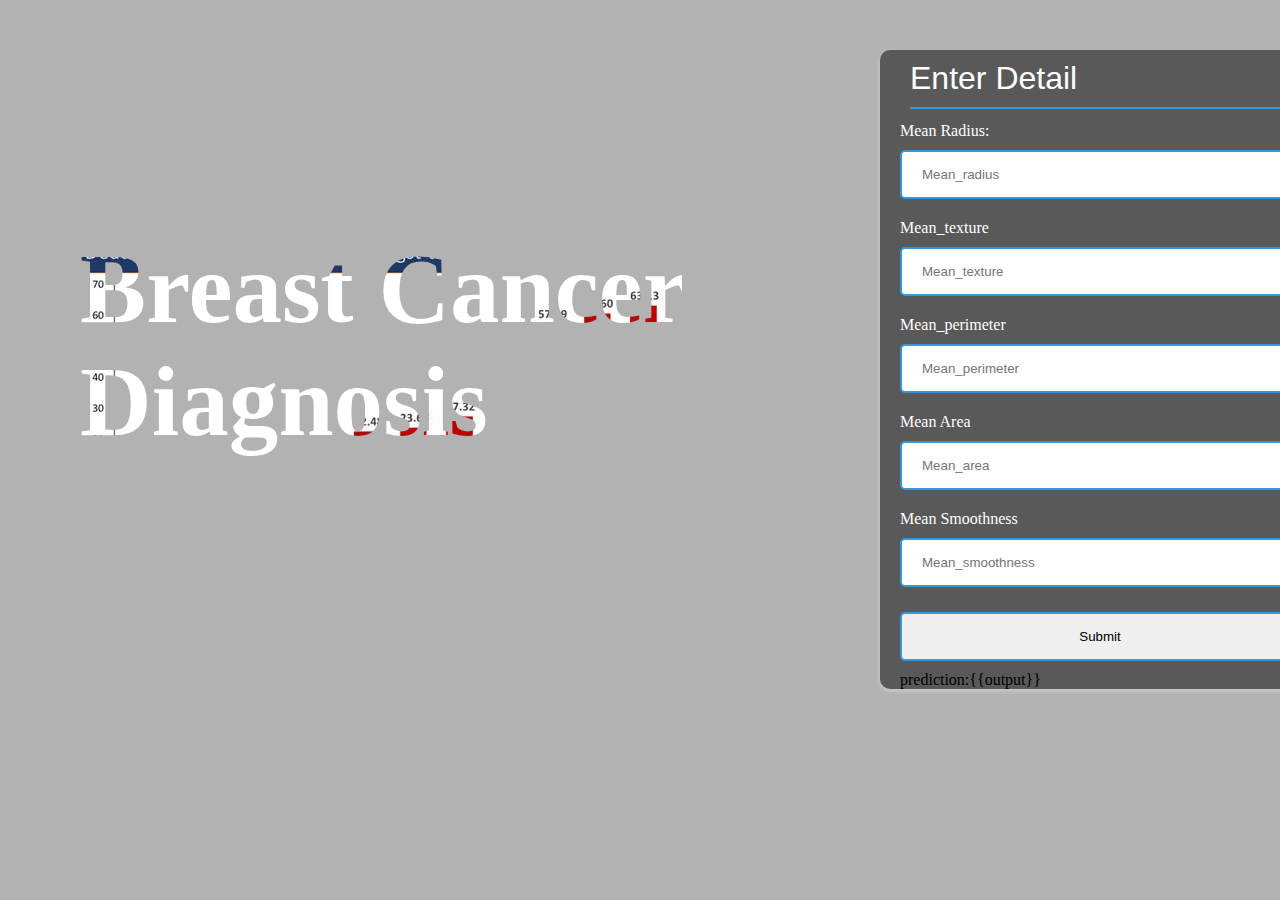
<file: templates/index.html>
<!DOCTYPE html>
<html lang="en">
  <head>
    <meta charset="UTF-8" />
    <meta http-equiv="X-UA-Compatible" content="IE=edge" />
    <meta name="viewport" content="width=device-width, initial-scale=1.0" />
    <link rel="stylesheet" href="./Css/index.css" />
    <title>Document</title>
  </head>
  <body>
    <div class="houseContainer">
      <div class="houseContainer_result">
        <div class="image">
          <h1>Breast Cancer Diagnosis</h1>
        </div>
        <form class="Form" action="http://127.0.0.1:5000/prediction" method="post">
          <h1>Enter Detail</h1>
          <div class="formInput">
            <div class="formInput_container">
              <p>Mean Radius:</p>
              <input type="number" name="Mean_radius" placeholder="Mean_radius" step=0.0001 />
            </div>
            <div class="formInput_container">
              <p>Mean_texture</p>
              <input type="number" name="Mean_texture" placeholder="Mean_texture" step=0.0001/>
            </div>
            <div class="formInput_container">
              <p>Mean_perimeter</p>
              <input type="number"name="Mean_perimeter" placeholder="Mean_perimeter" step=0.0001/>
            </div>
            <div class="formInput_container">
              <p>Mean Area</p>
              <input type="number" name="Mean_area" placeholder="Mean_area" step=0.0001 />
            </div>
            <div class="formInput_container">
              <p>Mean Smoothness</p>
              <input type="number" name="Mean_smoothness" placeholder="Mean_smoothness" min="1" step=0.0001/>
            </div>

            <input type="submit">
          </div>
          prediction:{{output}}
        </form>
      </div>
    </div>
  </body>
</html>
</file>
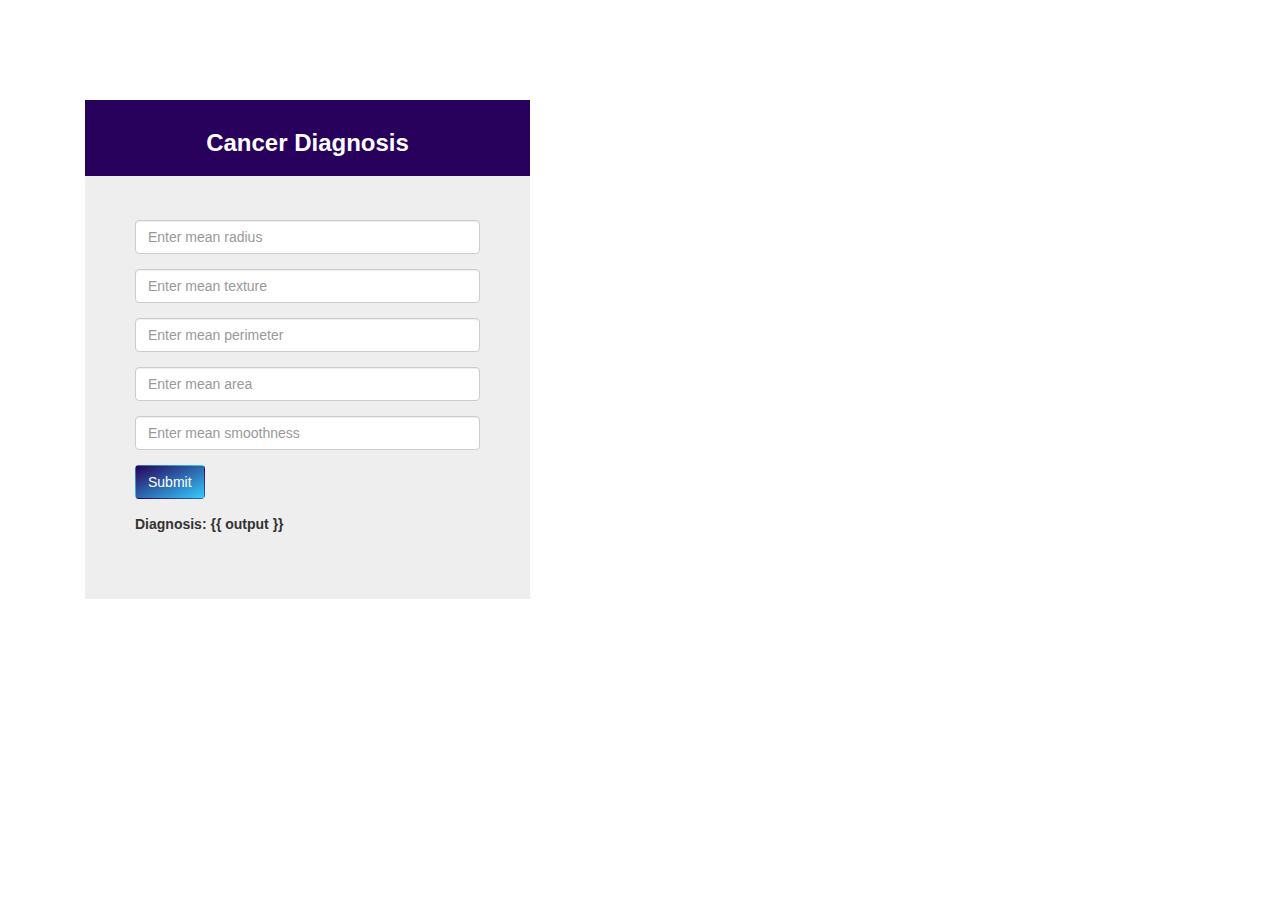
<file: templates/cancer.html>
<!DOCTYPE html>
<html>
<head>
	<title>Cancer Diagnosis</title>

<meta charset="utf-8">
<meta name="viewport" content="width=device-width, initial-scale=1">
<link rel="stylesheet" href="https://maxcdn.bootstrapcdn.com/bootstrap/3.4.1/css/bootstrap.min.css">
<script src="https://ajax.googleapis.com/ajax/libs/jquery/3.5.1/jquery.min.js"></script>
<script src="https://maxcdn.bootstrapcdn.com/bootstrap/3.4.1/js/bootstrap.min.js"></script>

<style type="text/css">
	.btn{
		background: linear-gradient(to bottom right, #28015c, #33ccff);
		color: white;
	}
	.fform{
		background-color: #eee;
		padding: 50px;
		margin-top: 70px;

	}
	.heading{
		background-color: #28015c;
		padding: 10px;
		color: white;
		text-align: center;
	}
	.top {
		position: relative;
		margin-top:100px;
	}
	body {
		background: url('https://www.willametteinnovators.com/wp-content/uploads/2019/07/AdobeStock_214437078-1024x724.jpeg');
		background-size: cover;
	}
	
</style>
</head>
<body style="background-repeat: no-repeat; background-size: 100% 100%; background-attachment: fixed;">
	<div class="col-lg-12">
		<div class="container">
			<div class="col-lg-5 top">
				<div class="col-lg-12 heading">
					<h3><b>Cancer Diagnosis</b></h3>
				</div>
				<form class="form fform" action="https://cancer-diagnosis-project.herokuapp.com/prediction" method="post">
					<div class="form-group">
						<input type="number" name="Mean_radius" placeholder="Enter mean radius" step=0.001 class="form-control">
					</div>
					<div class="form-group">
						<input type="number" name="Mean_texture" placeholder="Enter mean texture" step=0.001 class="form-control">
					</div>
					<div class="form-group">
						<input type="number" name="Mean_perimeter" placeholder="Enter mean perimeter" step=0.001 class="form-control">
					</div>
					<div class="form-group">
						<input type="number" name="Mean_area" placeholder="Enter mean area" step=0.001 class="form-control">
					</div>
                    <div class="form-group">
						<input type="number" name="Mean_smoothness" placeholder="Enter mean smoothness" step=0.001 class="form-control">
					</div>
					<div class="form-group">
						<input type="submit" name="submit" value="Submit" class="btn btn-md">
					</div>
					<div class="form-group">
						<b> Diagnosis: {{ output }} </b>
					</div>

				</form>
			</div>
		</div>
	</div>
</body>
</html>
</file>
<file: templates/Css/index.css>
body {
  margin: 0;
  padding: 0;
}
* {
  margin: 0;
}
.houseContainer {
  background-image: linear-gradient(rgba(0, 0, 0, 0.3), rgba(0, 0, 0, 0.3)),
    url("https://www.einfochips.com/blog/wp-content/uploads/2020/12/how-edge-ai-is-transforming-healthcare-blog-fetaured-1280x720.jpg");
  background-position: center;
  background-repeat: no-repeat;
  background-size: cover;
  height: 100vh;
}
.houseContainer_result {
  display: flex;
  align-items: center;
  justify-content: space-between;
  padding: 0 80px;
}
.Form {
  display: flex;
  flex-direction: column;
  width: 500px;
  /* align-items: center;
      justify-content: center; */
  text-align: start;
  background: rgba(0, 0, 0, 0.5);
  border-radius: 10px;
  box-shadow: 0px 2px 5px 0 rgba(249, 249, 249, 0.4);
  padding: 0 20px;
  margin-top: 50px;
}
.Form h1 {
  font-family: sans-serif;
  font-weight: 400;
  color: #fff;
  padding: 10px;
  position: relative;
}
.formInput_container {
  display: flex;
  flex-direction: column;
  margin: 5px 0;
}
.formInput_container p {
  color: #fff;
}
.formInput {
  margin-top: 10px;
}
.image h1 {
  font-size: 6.2rem;
  font-weight: 800;
  width: 800px;
  background: url(../Images/graph.jpg) no-repeat;
  -webkit-background-clip: text;
  -webkit-text-fill-color: transparent;
}
.Form h1::before {
  content: "";
  position: absolute;
  left: 10px;
  right: 10px;
  bottom: -2px;
  height: 2px;
  width: auto;
  background-color: #3498db;
}
.container h1 {
  text-align: center;
}
.formInput {
  display: flex;
  align-items: flex-start;
  justify-content: flex-start;
  flex-direction: column;
}
.formInput input {
  margin: 10px 0;
  padding: 15px 20px;
  width: 400px;
  border-radius: 5px;
  outline-width: 0px;
  border: 2px solid #3498db;
  outline: none;
  transition: 0.2s;
}
.formInput > button {
  padding: 10px 20px;
  border-radius: 5px;
  border: none;
  font-size: 1.2rem;
  width: 200px;
  margin-top: 20px;
  margin-bottom: 10px;
}
.result {
  display: flex;
  align-items: flex-start;
  justify-content: flex-start;
  flex-direction: column;
}
.result h3 {
  font-size: 20px;
  font-weight: 400;
  color: white;
  padding: 10px 0;
}
.formInput > button:hover {
  opacity: 0.8;
  transform: scale(0.9);
  transition: all 150ms ease-in-out;
}
.formInput input:focus {
  width: 280px;
  border-color: #2ecc71;
}
</file>
